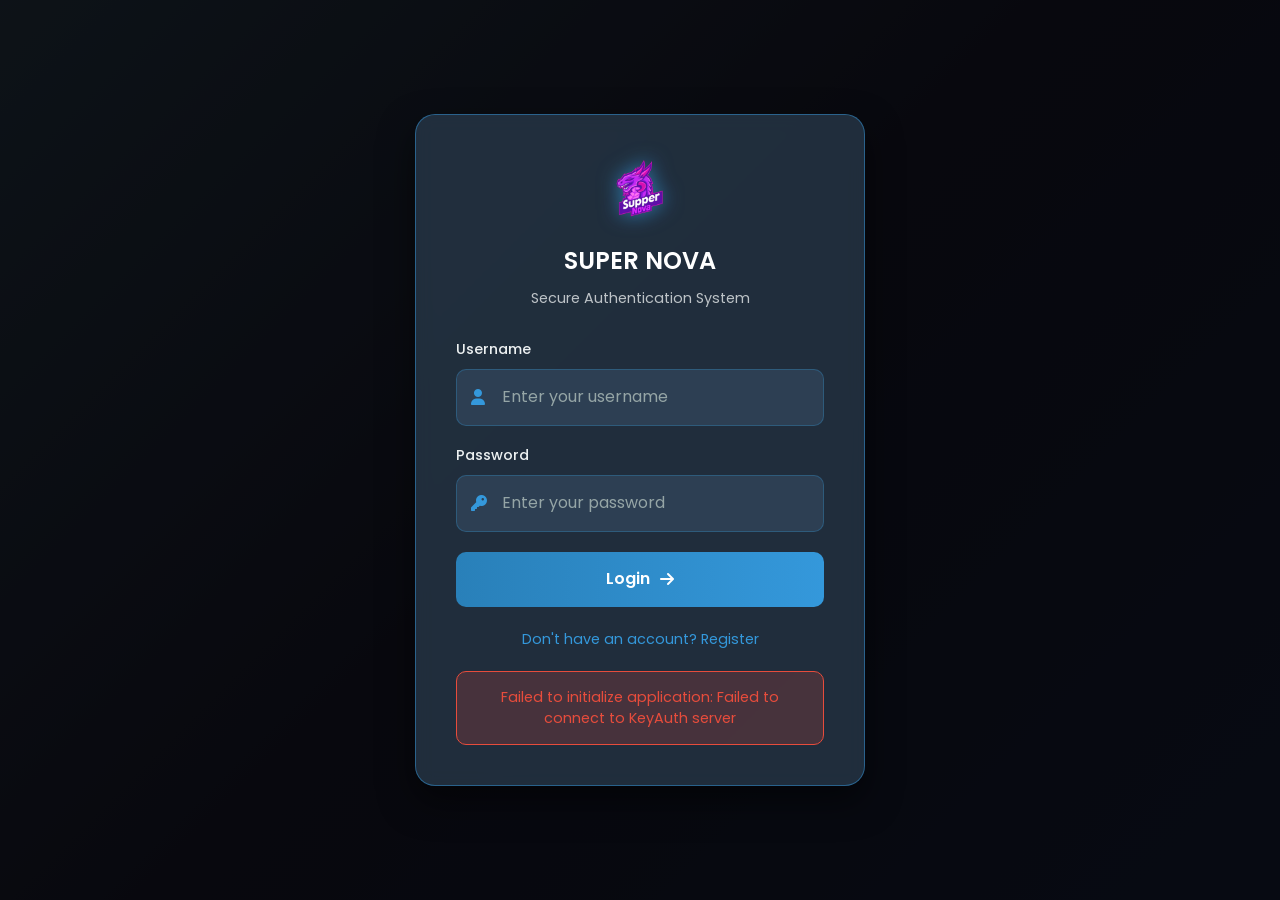
<file: index.html>
<!DOCTYPE html>
<html lang="en">
<head>
    <meta charset="UTF-8">
    <meta name="viewport" content="width=device-width, initial-scale=1.0">
    <title>SUPER NOVA | Secure Login</title>
    <link rel="stylesheet" href="style.css">
    <link href="https://fonts.googleapis.com/css2?family=Poppins:wght@300;400;500;600;700&display=swap" rel="stylesheet">
    <link rel="stylesheet" href="https://cdnjs.cloudflare.com/ajax/libs/font-awesome/6.4.0/css/all.min.css">
</head>
<body>
    <!-- Video Background -->
    <video autoplay muted loop class="video-bg">
        <source src="veil-of-darkness.1920x1080.mp4" type="video/mp4">
        <!-- Fallback to gradient if video doesn't load -->
    </video>
    
    <div class="container">
        <div class="login-container">
            <div class="logo">
                <!-- Custom Logo -->
                <img src="SuperNova_Logo_White.png" alt="Logo" class="custom-logo">
                <h2>SUPER NOVA</h2>
                <p>Secure Authentication System</p>
            </div>
            
            <form id="loginForm" class="login-form">
                <div class="input-group">
                    <label for="username">Username</label>
                    <div class="input-field">
                        <i class="fas fa-user"></i>
                        <input type="text" id="username" placeholder="Enter your username" required>
                    </div>
                </div>
                
                <div class="input-group">
                    <label for="password">Password</label>
                    <div class="input-field">
                        <i class="fas fa-key"></i>
                        <input type="password" id="password" placeholder="Enter your password" required>
                    </div>
                </div>
                
                <div class="input-group license-group" style="display: none;">
                    <label for="license">License Key</label>
                    <div class="input-field">
                        <i class="fas fa-key"></i>
                        <input type="text" id="license" placeholder="Enter your license key">
                    </div>
                </div>
                
                <button type="submit" class="btn-login">
                    <span>Login</span>
                    <i class="fas fa-arrow-right"></i>
                </button>
                
                <div class="form-footer">
                    <a href="#" id="toggleRegister">Don't have an account? Register</a>
                </div>
            </form>
            
            <form id="registerForm" class="login-form" style="display: none;">
                <div class="input-group">
                    <label for="regUsername">Username</label>
                    <div class="input-field">
                        <i class="fas fa-user"></i>
                        <input type="text" id="regUsername" placeholder="Choose a username" required>
                    </div>
                </div>
                
                <div class="input-group">
                    <label for="regPassword">Password</label>
                    <div class="input-field">
                        <i class="fas fa-key"></i>
                        <input type="password" id="regPassword" placeholder="Create a password" required>
                    </div>
                </div>
                
                <div class="input-group">
                    <label for="regLicense">License Key</label>
                    <div class="input-field">
                        <i class="fas fa-key"></i>
                        <input type="text" id="regLicense" placeholder="Enter your license key" required>
                    </div>
                </div>
                
                <button type="submit" class="btn-login">
                    <span>Register</span>
                    <i class="fas fa-user-plus"></i>
                </button>
                
                <div class="form-footer">
                    <a href="#" id="toggleLogin">Already have an account? Login</a>
                </div>
            </form>
            
            <div class="status-message" id="statusMessage"></div>
        </div>
        
        
        </div>
    </div>
    
    <script src="keyauth.js"></script>
    <script src="app.js"></script>
</body>
</html>
</file>
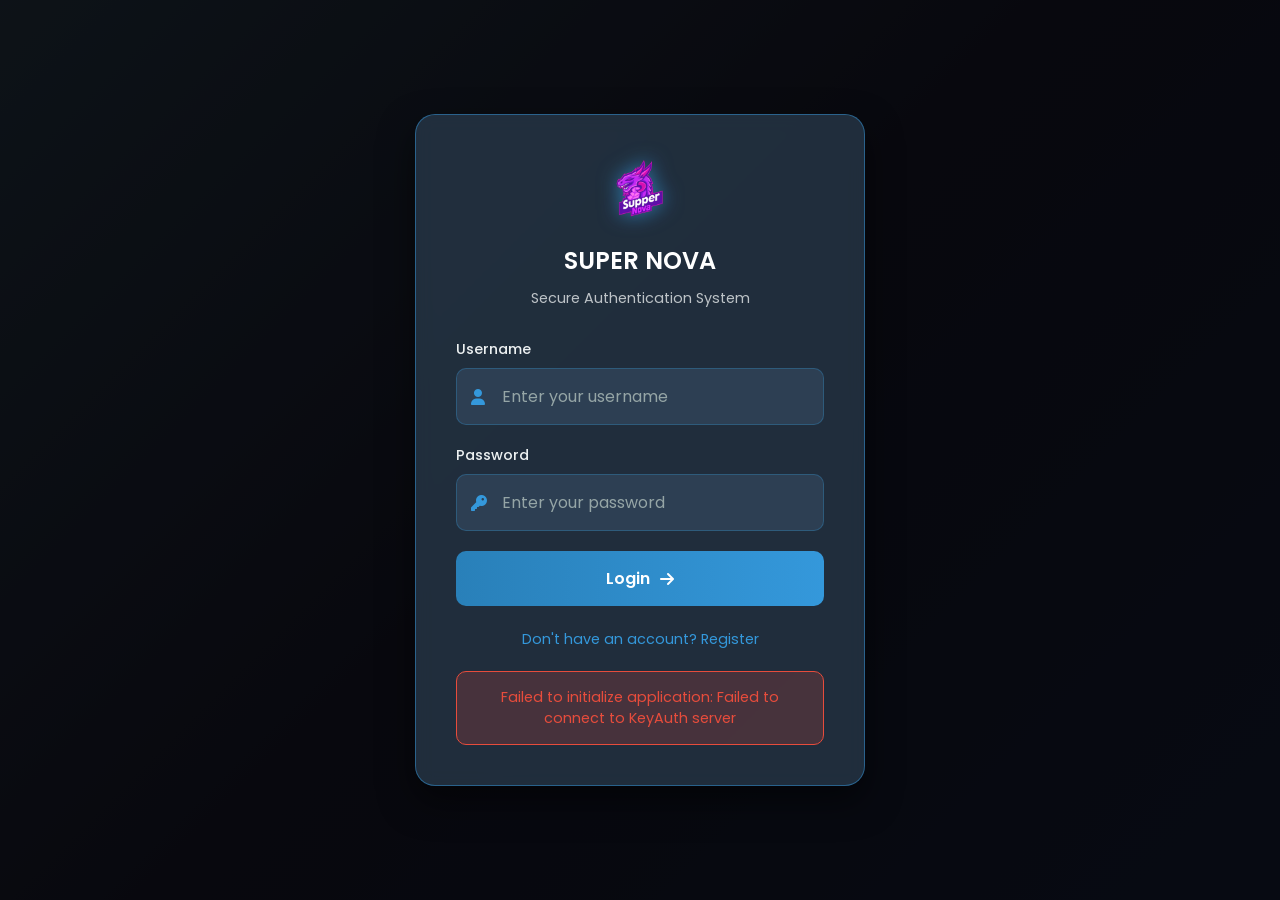
<file: admin.html>
<!DOCTYPE html>
<html lang="en">
<head>
    <meta charset="UTF-8">
    <meta name="viewport" content="width=device-width, initial-scale=1.0">
    <title>Admin Panel | SUPER NOVA</title>
    <link rel="stylesheet" href="style.css">
    <link href="https://fonts.googleapis.com/css2?family=Poppins:wght@300;400;500;600;700&display=swap" rel="stylesheet">
    <link rel="stylesheet" href="https://cdnjs.cloudflare.com/ajax/libs/font-awesome/6.4.0/css/all.min.css">
    <style>
        .admin-container {
            padding: 30px;
            width: 100%;
        }
        
        .admin-header {
            display: flex;
            justify-content: space-between;
            align-items: center;
            margin-bottom: 30px;
        }
        
        .admin-header h1 {
            color: #64ffda;
            font-size: 2rem;
        }
        
        .admin-stats {
            display: grid;
            grid-template-columns: repeat(auto-fit, minmax(250px, 1fr));
            gap: 20px;
            margin-bottom: 30px;
        }
        
        .admin-stat-card {
            background: rgba(16, 42, 75, 0.7);
            border-radius: 15px;
            padding: 20px;
            border: 1px solid rgba(100, 255, 218, 0.1);
            text-align: center;
            transition: transform 0.3s ease;
        }
        
        .admin-stat-card:hover {
            transform: translateY(-5px);
        }
        
        .admin-stat-card h3 {
            color: #8892b0;
            margin-bottom: 10px;
        }
        
        .admin-stat-card p {
            color: #64ffda;
            font-size: 2rem;
            font-weight: 600;
        }
        
        .admin-actions {
            background: rgba(16, 42, 75, 0.7);
            border-radius: 15px;
            padding: 25px;
            border: 1px solid rgba(100, 255, 218, 0.1);
            margin-bottom: 30px;
        }
        
        .admin-actions h2 {
            color: #64ffda;
            margin-bottom: 20px;
        }
        
        .action-buttons {
            display: flex;
            gap: 15px;
            flex-wrap: wrap;
        }
        
        .action-btn {
            padding: 12px 20px;
            border: none;
            border-radius: 8px;
            background: rgba(100, 255, 218, 0.1);
            color: #64ffda;
            cursor: pointer;
            transition: all 0.3s ease;
            display: flex;
            align-items: center;
            gap: 8px;
        }
        
        .action-btn:hover {
            background: rgba(100, 255, 218, 0.2);
            transform: translateY(-2px);
        }
        
        .users-table {
            background: rgba(16, 42, 75, 0.7);
            border-radius: 15px;
            padding: 25px;
            border: 1px solid rgba(100, 255, 218, 0.1);
        }
        
        .users-table h2 {
            color: #64ffda;
            margin-bottom: 20px;
            display: flex;
            justify-content: space-between;
            align-items: center;
        }
        
        .search-box {
            margin-bottom: 20px;
        }
        
        .search-box input {
            width: 100%;
            padding: 12px 15px;
            background: rgba(52, 73, 94, 0.7);
            border: 1px solid rgba(100, 255, 218, 0.3);
            border-radius: 10px;
            color: #ffffff;
            font-size: 1rem;
        }
        
        .search-box input:focus {
            outline: none;
            border-color: #64ffda;
            background: rgba(100, 255, 218, 0.1);
        }
        
        table {
            width: 100%;
            border-collapse: collapse;
        }
        
        th, td {
            padding: 15px;
            text-align: left;
            border-bottom: 1px solid rgba(100, 255, 218, 0.1);
        }
        
        th {
            color: #64ffda;
            font-weight: 600;
            cursor: pointer;
            user-select: none;
        }
        
        th:hover {
            background: rgba(100, 255, 218, 0.1);
        }
        
        td {
            color: #ccd6f6;
        }
        
        .status-active {
            color: #2ecc71;
            font-weight: 500;
        }
        
        .status-inactive {
            color: #e74c3c;
            font-weight: 500;
        }
        
        .status-expired {
            color: #f39c12;
            font-weight: 500;
        }
        
        .action-cell {
            display: flex;
            gap: 10px;
        }
        
        .btn-small {
            padding: 5px 10px;
            border: none;
            border-radius: 5px;
            cursor: pointer;
            font-size: 0.8rem;
            transition: all 0.3s ease;
        }
        
        .btn-activate {
            background: rgba(46, 204, 113, 0.2);
            color: #2ecc71;
        }
        
        .btn-activate:hover {
            background: rgba(46, 204, 113, 0.3);
        }
        
        .btn-deactivate {
            background: rgba(231, 76, 60, 0.2);
            color: #e74c3c;
        }
        
        .btn-deactivate:hover {
            background: rgba(231, 76, 60, 0.3);
        }
        
        .btn-delete {
            background: rgba(149, 165, 166, 0.2);
            color: #95a5a6;
        }
        
        .btn-delete:hover {
            background: rgba(149, 165, 166, 0.3);
        }
        
        .btn-reset {
            background: rgba(52, 152, 219, 0.2);
            color: #3498db;
        }
        
        .btn-reset:hover {
            background: rgba(52, 152, 219, 0.3);
        }
        
        .back-link {
            display: inline-block;
            margin-top: 20px;
            color: #64ffda;
            text-decoration: none;
            transition: all 0.3s ease;
        }
        
        .back-link:hover {
            text-decoration: underline;
        }
        
        .notification {
            position: fixed;
            top: 20px;
            right: 20px;
            padding: 15px 20px;
            border-radius: 8px;
            color: white;
            font-weight: 500;
            box-shadow: 0 5px 15px rgba(0, 0, 0, 0.3);
            z-index: 1000;
            transform: translateX(100%);
            transition: transform 0.3s ease;
        }
        
        .notification.show {
            transform: translateX(0);
        }
        
        .notification.success {
            background: rgba(46, 204, 113, 0.9);
        }
        
        .notification.error {
            background: rgba(231, 76, 60, 0.9);
        }
        
        .notification.warning {
            background: rgba(243, 156, 18, 0.9);
        }
        
        .loading {
            display: inline-block;
            width: 20px;
            height: 20px;
            border: 3px solid rgba(255,255,255,.3);
            border-radius: 50%;
            border-top-color: #64ffda;
            animation: spin 1s ease-in-out infinite;
        }
        
        @keyframes spin {
            to { transform: rotate(360deg); }
        }
        
        .keyauth-info {
            background: rgba(16, 42, 75, 0.7);
            border-radius: 15px;
            padding: 20px;
            border: 1px solid rgba(100, 255, 218, 0.1);
            margin-bottom: 20px;
        }
        
        .keyauth-info h3 {
            color: #64ffda;
            margin-bottom: 10px;
        }
        
        .keyauth-info p {
            color: #8892b0;
            margin: 5px 0;
        }
        
        .error-message {
            text-align: center;
            padding: 20px;
            color: #e74c3c;
            background: rgba(231, 76, 60, 0.1);
            border-radius: 10px;
            margin: 20px 0;
        }
        
        .api-info {
            background: rgba(16, 42, 75, 0.7);
            border-radius: 15px;
            padding: 20px;
            border: 1px solid rgba(100, 255, 218, 0.1);
            margin: 20px 0;
        }
        
        .api-info h3 {
            color: #64ffda;
            margin-bottom: 10px;
        }
        
        .api-info p {
            color: #8892b0;
            margin: 10px 0;
        }
        
        .api-info code {
            background: rgba(0, 0, 0, 0.3);
            padding: 2px 5px;
            border-radius: 3px;
            font-family: monospace;
        }
        
        .api-endpoints {
            background: rgba(0, 0, 0, 0.2);
            border-radius: 8px;
            padding: 15px;
            margin-top: 10px;
        }
        
        .api-endpoint {
            margin: 8px 0;
            padding: 8px;
            border-left: 3px solid #64ffda;
            padding-left: 12px;
        }
        
        /* Admin access verification modal */
        .admin-access-modal {
            position: fixed;
            top: 0;
            left: 0;
            width: 100%;
            height: 100%;
            background: rgba(0, 0, 0, 0.8);
            display: flex;
            justify-content: center;
            align-items: center;
            z-index: 10000;
        }
        
        .admin-access-form {
            background: rgba(10, 25, 47, 0.95);
            border: 1px solid rgba(100, 255, 218, 0.3);
            border-radius: 15px;
            padding: 30px;
            width: 100%;
            max-width: 400px;
            text-align: center;
        }
        
        .admin-access-form h2 {
            color: #64ffda;
            margin-bottom: 20px;
        }
        
        .admin-access-form input {
            width: 100%;
            padding: 12px;
            margin: 15px 0;
            background: rgba(52, 73, 94, 0.7);
            border: 1px solid rgba(100, 255, 218, 0.3);
            border-radius: 10px;
            color: #ffffff;
            font-size: 1rem;
        }
        
        .admin-access-form input:focus {
            outline: none;
            border-color: #64ffda;
            background: rgba(100, 255, 218, 0.1);
        }
        
        .admin-access-form button {
            width: 100%;
            padding: 12px;
            background: linear-gradient(90deg, #2980b9, #3498db);
            border: none;
            border-radius: 10px;
            color: #ffffff;
            font-size: 1rem;
            font-weight: 600;
            cursor: pointer;
            transition: all 0.3s ease;
            margin-top: 10px;
        }
        
        .admin-access-form button:hover {
            transform: translateY(-3px);
            box-shadow: 0 10px 20px rgba(52, 152, 219, 0.5);
        }
    </style>
</head>
<body>
    <!-- Admin Access Verification Modal -->
    <div id="adminAccessModal" class="admin-access-modal">
        <div class="admin-access-form">
            <h2>Admin Panel Access</h2>
            <p>Please enter the admin password to continue</p>
            <input type="password" id="adminAccessPassword" placeholder="Admin Password">
            <button id="verifyAdminAccess">Verify Access</button>
        </div>
    </div>
    
    <div class="dashboard-container">
        <div class="sidebar">
            <div class="logo">
                <!-- Custom Logo -->
                <img src="SuperNova_Logo_White.png" alt="Logo" class="custom-logo-sidebar">
                <h2>SUPER NOVA</h2>
            </div>
            <ul class="nav-links">
                <li>
                    <a href="dashboard.html">
                        <i class="fas fa-home"></i>
                        <span>Dashboard</span>
                    </a>
                </li>
                <li>
                    <a href="#">
                        <i class="fas fa-user"></i>
                        <span>Profile</span>
                    </a>
                </li>
                <li>
                    <a href="#" class="active">
                        <i class="fas fa-user-shield"></i>
                        <span>Admin Panel</span>
                    </a>
                </li>
                <li>
                    <a href="debug.html">
                        <i class="fas fa-bug"></i>
                        <span>Debug Info</span>
                    </a>
                </li>
                <li>
                    <a href="#">
                        <i class="fas fa-question-circle"></i>
                        <span>Help</span>
                    </a>
                </li>
            </ul>
            <div class="logout-btn">
                <a href="index.html">
                    <i class="fas fa-sign-out-alt"></i>
                    <span>Logout</span>
                </a>
            </div>
        </div>
        
        <div class="main-content">
            <header>
                <h1>Admin Panel</h1>
                <div class="user-info">
                    <i class="fas fa-bell"></i>
                    <div class="user-profile">
                        <i class="fas fa-user-circle"></i>
                        <span id="usernameDisplay">User</span>
                    </div>
                </div>
            </header>
            
            <div class="admin-container" id="adminContainer">
                <div class="keyauth-info">
                    <h3>KeyAuth Connection</h3>
                    <p><strong>Application:</strong> <span id="appName">Loading...</span></p>
                    <p><strong>Owner ID:</strong> <span id="ownerId">Loading...</span></p>
                    <p><strong>Status:</strong> <span id="connectionStatus">Connecting...</span></p>
                </div>
                
                <div class="api-info">
                    <h3>API Integration Information</h3>
                    <p>This admin panel demonstrates how user management would work with KeyAuth in a production environment.</p>
                    <p>In a real implementation, you would need a backend API that connects to KeyAuth's admin endpoints:</p>
                    <p><code>POST /api/users/list</code> - Fetch all users</p>
                    <p><code>POST /api/users/activate</code> - Activate a user</p>
                    <p><code>POST /api/users/deactivate</code> - Deactivate a user</p>
                    <p><code>POST /api/users/delete</code> - Delete a user</p>
                    <p><code>POST /api/users/reset-hwid</code> - Reset user's HWID</p>
                </div>
                
                <div class="admin-header">
                    <h1>User Management</h1>
                </div>
                
                <div class="admin-stats">
                    <div class="admin-stat-card">
                        <h3>Total Users</h3>
                        <p id="totalUsers">0</p>
                    </div>
                    <div class="admin-stat-card">
                        <h3>Active Users</h3>
                        <p id="activeUsers">0</p>
                    </div>
                    <div class="admin-stat-card">
                        <h3>Inactive Users</h3>
                        <p id="inactiveUsers">0</p>
                    </div>
                    <div class="admin-stat-card">
                        <h3>Expired Licenses</h3>
                        <p id="expiredUsers">0</p>
                    </div>
                </div>
                
                <div class="admin-actions">
                    <h2>Quick Actions</h2>
                    <div class="action-buttons">
                        <button class="action-btn" id="refreshUsersBtn">
                            <i class="fas fa-sync-alt"></i> Refresh Users
                        </button>
                        <button class="action-btn" id="addUserBtn">
                            <i class="fas fa-user-plus"></i> Add New User
                        </button>
                        <button class="action-btn" id="generateLicensesBtn">
                            <i class="fas fa-key"></i> Generate Licenses
                        </button>
                        <button class="action-btn" id="exportUsersBtn">
                            <i class="fas fa-file-export"></i> Export Users
                        </button>
                    </div>
                </div>
                
                <div class="users-table">
                    <h2>
                        User List
                        <div style="font-size: 1rem; font-weight: normal;">
                            <input type="text" id="searchUsers" placeholder="Search users..." class="admin-password-input" style="width: 250px;">
                        </div>
                    </h2>
                    <div class="search-box">
                    </div>
                    <table id="usersTable">
                        <thead>
                            <tr>
                                <th data-sort="username">Username <i class="fas fa-sort"></i></th>
                                <th data-sort="license">License <i class="fas fa-sort"></i></th>
                                <th data-sort="status">Status <i class="fas fa-sort"></i></th>
                                <th data-sort="expiry">Expiry Date <i class="fas fa-sort"></i></th>
                                <th>Actions</th>
                            </tr>
                        </thead>
                        <tbody id="usersTableBody">
                            <tr>
                                <td colspan="5" style="text-align: center;">
                                    <div class="loading"></div> Loading users from KeyAuth...
                                </td>
                            </tr>
                        </tbody>
                    </table>
                </div>
                
                <a href="dashboard.html" class="back-link">
                    <i class="fas fa-arrow-left"></i> Back to Dashboard
                </a>
            </div>
        </div>
    </div>
    
    <div id="notification" class="notification"></div>
    
    <script src="keyauth.js"></script>
    <script>
        // Initialize KeyAuth
        const KeyAuthApp = new KeyAuth({
            name: "Newaccbroken6's Application",
            ownerid: "WiHSkheI6x",
            version: "1.0"
        });
        
        // API Endpoints for KeyAuth Integration
        const API_ENDPOINTS = {
            LIST_USERS: 'POST /api/users/list',
            ACTIVATE_USER: 'POST /api/users/activate',
            DEACTIVATE_USER: 'POST /api/users/deactivate',
            DELETE_USER: 'POST /api/users/delete',
            RESET_HWID: 'POST /api/users/reset-hwid'
        };
        
        let keyauthInitialized = false;
        
        document.addEventListener('DOMContentLoaded', function() {
            // Display KeyAuth info
            document.getElementById('appName').textContent = KeyAuthApp.name;
            document.getElementById('ownerId').textContent = KeyAuthApp.ownerid;
            
            // Check if user is logged in
            const userData = localStorage.getItem('keyauth_user');
            if (!userData) {
                window.location.href = 'index.html';
                return;
            }
            
            const user = JSON.parse(userData);
            document.getElementById('usernameDisplay').textContent = user.username || 'User';
            
            // Show admin access modal
            document.getElementById('adminAccessModal').style.display = 'flex';
            
            // Admin access verification
            document.getElementById('verifyAdminAccess').addEventListener('click', function() {
                const password = document.getElementById('adminAccessPassword').value;
                if (password === 'admin123') {
                    // Grant access
                    document.getElementById('adminAccessModal').style.display = 'none';
                    initializeAdminPanel();
                } else {
                    alert('Invalid admin password!');
                }
            });
            
            // Allow Enter key to submit password
            document.getElementById('adminAccessPassword').addEventListener('keypress', function(e) {
                if (e.key === 'Enter') {
                    document.getElementById('verifyAdminAccess').click();
                }
            });
        });
        
        async function initializeAdminPanel() {
            // Initialize KeyAuth connection
            try {
                const initResult = await KeyAuthApp.initialize();
                if (initResult.success) {
                    document.getElementById('connectionStatus').innerHTML = '<span style="color: #2ecc71;">Connected</span>';
                    keyauthInitialized = true;
                    // Load users from KeyAuth
                    loadUsersFromKeyAuth();
                } else {
                    document.getElementById('connectionStatus').innerHTML = '<span style="color: #e74c3c;">Connection Failed: ' + initResult.message + '</span>';
                    showErrorMessage('Failed to connect to KeyAuth: ' + initResult.message);
                }
            } catch (error) {
                document.getElementById('connectionStatus').innerHTML = '<span style="color: #e74c3c;">Connection Error</span>';
                showErrorMessage('Error connecting to KeyAuth: ' + error.message);
            }
            
            // Event listeners
            document.getElementById('refreshUsersBtn').addEventListener('click', loadUsersFromKeyAuth);
            document.getElementById('addUserBtn').addEventListener('click', showAddUserForm);
            document.getElementById('generateLicensesBtn').addEventListener('click', showGenerateLicensesForm);
            document.getElementById('exportUsersBtn').addEventListener('click', exportUsers);
            
            // Search functionality
            document.getElementById('searchUsers').addEventListener('input', function() {
                const searchTerm = this.value.toLowerCase();
                const rows = document.querySelectorAll('#usersTableBody tr');
                
                rows.forEach(row => {
                    const text = row.textContent.toLowerCase();
                    row.style.display = text.includes(searchTerm) ? '' : 'none';
                });
            });
            
            // Sort functionality
            document.querySelectorAll('th[data-sort]').forEach(th => {
                th.addEventListener('click', function() {
                    const sortBy = this.getAttribute('data-sort');
                    const tbody = document.getElementById('usersTableBody');
                    const rows = Array.from(tbody.querySelectorAll('tr'));
                    
                    rows.sort((a, b) => {
                        const aText = a.cells[Array.from(th.parentNode.children).indexOf(th)].textContent.trim();
                        const bText = b.cells[Array.from(th.parentNode.children).indexOf(th)].textContent.trim();
                        return aText.localeCompare(bText);
                    });
                    
                    // Clear and re-append sorted rows
                    while (tbody.firstChild) {
                        tbody.removeChild(tbody.firstChild);
                    }
                    rows.forEach(row => tbody.appendChild(row));
                    
                    showNotification('Table sorted by ' + sortBy, 'success');
                });
            });
        }
        
        async function loadUsersFromKeyAuth() {
            if (!keyauthInitialized) {
                showErrorMessage('KeyAuth not initialized');
                return;
            }
            
            const tbody = document.getElementById('usersTableBody');
            tbody.innerHTML = '<tr><td colspan="5" style="text-align: center;"><div class="loading"></div> Loading users from KeyAuth...</td></tr>';
            
            try {
                // In a real implementation, this would fetch users from your backend API
                // which connects to KeyAuth's admin endpoints
                
                // Simulate API delay
                await new Promise(resolve => setTimeout(resolve, 1500));
                
                // Sample data representing what would come from KeyAuth
                const users = [
                    {
                        username: "john_doe",
                        license: "XXXX-XXXX-XXXX-1234",
                        status: "active",
                        expiry: "2025-12-31"
                    },
                    {
                        username: "jane_smith",
                        license: "XXXX-XXXX-XXXX-5678",
                        status: "active",
                        expiry: "2025-11-15"
                    },
                    {
                        username: "mike_wilson",
                        license: "XXXX-XXXX-XXXX-9012",
                        status: "inactive",
                        expiry: "2025-10-01"
                    },
                    {
                        username: "sarah_jones",
                        license: "XXXX-XXXX-XXXX-3456",
                        status: "active",
                        expiry: "2026-01-20"
                    },
                    {
                        username: "robert_brown",
                        license: "XXXX-XXXX-XXXX-7890",
                        status: "expired",
                        expiry: "2025-09-30"
                    }
                ];
                
                renderUsersTable(users);
                updateStats(users);
                
                showNotification('Users loaded successfully from KeyAuth', 'success');
            } catch (error) {
                tbody.innerHTML = '<tr><td colspan="5" style="text-align: center;">Error loading users: ' + error.message + '</td></tr>';
                showErrorMessage('Error loading users from KeyAuth: ' + error.message);
            }
        }
        
        function renderUsersTable(users) {
            const tbody = document.getElementById('usersTableBody');
            tbody.innerHTML = '';
            
            if (users.length === 0) {
                tbody.innerHTML = '<tr><td colspan="5" style="text-align: center;">No users found</td></tr>';
                return;
            }
            
            users.forEach(user => {
                const row = document.createElement('tr');
                let statusClass = '';
                let statusText = '';
                
                switch(user.status) {
                    case 'active':
                        statusClass = 'status-active';
                        statusText = 'Active';
                        break;
                    case 'inactive':
                        statusClass = 'status-inactive';
                        statusText = 'Inactive';
                        break;
                    case 'expired':
                        statusClass = 'status-expired';
                        statusText = 'Expired';
                        break;
                    default:
                        statusText = user.status;
                }
                
                row.innerHTML = `
                    <td>${user.username}</td>
                    <td>${user.license}</td>
                    <td class="${statusClass}">${statusText}</td>
                    <td>${user.expiry}</td>
                    <td class="action-cell">
                        <button class="btn-small btn-activate" data-action="activate" data-username="${user.username}">Activate</button>
                        <button class="btn-small btn-deactivate" data-action="deactivate" data-username="${user.username}">Deactivate</button>
                        <button class="btn-small btn-reset" data-action="reset" data-username="${user.username}">Reset HWID</button>
                        <button class="btn-small btn-delete" data-action="delete" data-username="${user.username}">Delete</button>
                    </td>
                `;
                tbody.appendChild(row);
            });
            
            // Add event listeners to action buttons
            document.querySelectorAll('[data-action="activate"]').forEach(button => {
                button.addEventListener('click', function() {
                    const username = this.getAttribute('data-username');
                    activateUser(username);
                });
            });
            
            document.querySelectorAll('[data-action="deactivate"]').forEach(button => {
                button.addEventListener('click', function() {
                    const username = this.getAttribute('data-username');
                    deactivateUser(username);
                });
            });
            
            document.querySelectorAll('[data-action="reset"]').forEach(button => {
                button.addEventListener('click', function() {
                    const username = this.getAttribute('data-username');
                    resetUserHWID(username);
                });
            });
            
            document.querySelectorAll('[data-action="delete"]').forEach(button => {
                button.addEventListener('click', function() {
                    const username = this.getAttribute('data-username');
                    if (confirm(`Are you sure you want to delete user ${username}? This action cannot be undone.`)) {
                        deleteUser(username);
                    }
                });
            });
        }
        
        function updateStats(users) {
            document.getElementById('totalUsers').textContent = users.length;
            
            const activeUsers = users.filter(user => user.status === 'active').length;
            document.getElementById('activeUsers').textContent = activeUsers;
            
            const inactiveUsers = users.filter(user => user.status === 'inactive').length;
            document.getElementById('inactiveUsers').textContent = inactiveUsers;
            
            const expiredUsers = users.filter(user => user.status === 'expired').length;
            document.getElementById('expiredUsers').textContent = expiredUsers;
        }
        
        async function activateUser(username) {
            if (!keyauthInitialized) {
                showNotification('KeyAuth not initialized', 'error');
                return;
            }
            
            try {
                // In a real implementation, this would call your backend API
                // which connects to KeyAuth's activate user endpoint
                
                // Simulate API call
                await new Promise(resolve => setTimeout(resolve, 500));
                showNotification(`User ${username} activated successfully!`, 'success');
                // Refresh the user list
                loadUsersFromKeyAuth();
            } catch (error) {
                showNotification(`Error activating user ${username}: ` + error.message, 'error');
            }
        }
        
        async function deactivateUser(username) {
            if (!keyauthInitialized) {
                showNotification('KeyAuth not initialized', 'error');
                return;
            }
            
            try {
                // In a real implementation, this would call your backend API
                // which connects to KeyAuth's deactivate user endpoint
                
                // Simulate API call
                await new Promise(resolve => setTimeout(resolve, 500));
                showNotification(`User ${username} deactivated successfully!`, 'success');
                // Refresh the user list
                loadUsersFromKeyAuth();
            } catch (error) {
                showNotification(`Error deactivating user ${username}: ` + error.message, 'error');
            }
        }
        
        async function resetUserHWID(username) {
            if (!keyauthInitialized) {
                showNotification('KeyAuth not initialized', 'error');
                return;
            }
            
            try {
                // In a real implementation, this would call your backend API
                // which connects to KeyAuth's reset HWID endpoint
                
                // Simulate API call
                await new Promise(resolve => setTimeout(resolve, 500));
                showNotification(`HWID reset for user ${username}!`, 'success');
            } catch (error) {
                showNotification(`Error resetting HWID for user ${username}: ` + error.message, 'error');
            }
        }
        
        async function deleteUser(username) {
            if (!keyauthInitialized) {
                showNotification('KeyAuth not initialized', 'error');
                return;
            }
            
            try {
                // In a real implementation, this would call your backend API
                // which connects to KeyAuth's delete user endpoint
                
                // Simulate API call
                await new Promise(resolve => setTimeout(resolve, 500));
                showNotification(`User ${username} deleted successfully!`, 'success');
                // Refresh the user list
                loadUsersFromKeyAuth();
            } catch (error) {
                showNotification(`Error deleting user ${username}: ` + error.message, 'error');
            }
        }
        
        function showAddUserForm() {
            showNotification('Add user functionality would connect to KeyAuth in a real implementation', 'success');
        }
        
        function showGenerateLicensesForm() {
            showNotification('License generation functionality would connect to KeyAuth in a real implementation', 'success');
        }
        
        function exportUsers() {
            showNotification('Users exported successfully!', 'success');
        }
        
        function showNotification(message, type) {
            const notification = document.getElementById('notification');
            notification.textContent = message;
            notification.className = 'notification ' + type + ' show';
            
            setTimeout(() => {
                notification.classList.remove('show');
            }, 3000);
        }
        
        function showErrorMessage(message) {
            const errorDiv = document.createElement('div');
            errorDiv.className = 'error-message';
            errorDiv.textContent = message;
            document.querySelector('.admin-container').insertBefore(errorDiv, document.querySelector('.admin-stats'));
            
            // Remove error message after 5 seconds
            setTimeout(() => {
                if (errorDiv.parentNode) {
                    errorDiv.parentNode.removeChild(errorDiv);
                }
            }, 5000);
        }
    </script>
</body>
</html>
</file>
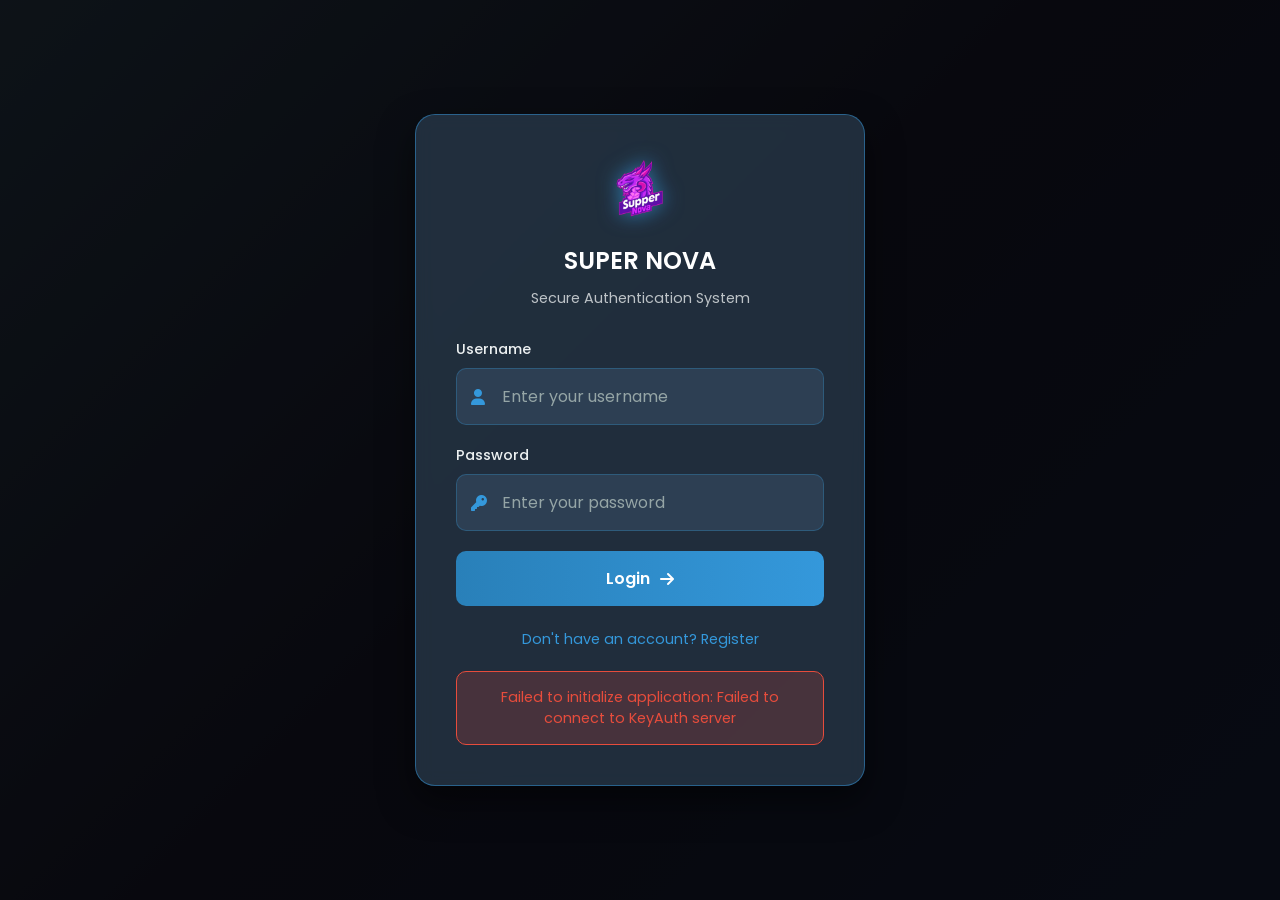
<file: dashboard.html>
<!DOCTYPE html>
<html lang="en">
<head>
    <meta charset="UTF-8">
    <meta name="viewport" content="width=device-width, initial-scale=1.0">
    <title>Dashboard | SUPER NOVA</title>
    <link rel="stylesheet" href="style.css">
    <link href="https://fonts.googleapis.com/css2?family=Poppins:wght@300;400;500;600;700&display=swap" rel="stylesheet">
    <link rel="stylesheet" href="https://cdnjs.cloudflare.com/ajax/libs/font-awesome/6.4.0/css/all.min.css">
</head>
<body>
    <div class="dashboard-container">
        <div class="sidebar">
            <div class="logo">
                <!-- Custom Logo -->
                <img src="SuperNova_Logo_White.png" alt="Logo" class="custom-logo-sidebar">
                <h2>SUPER NOVA</h2>
            </div>
            <ul class="nav-links">
                <li>
                    <a href="#" class="active">
                        <i class="fas fa-home"></i>
                        <span>Dashboard</span>
                    </a>
                </li>
                <li>
                    <a href="#">
                        <i class="fas fa-user"></i>
                        <span>Profile</span>
                    </a>
                </li>
                <li>
                    <a href="admin.html">
                        <i class="fas fa-user-shield"></i>
                        <span>Admin Panel</span>
                    </a>
                </li>
                <li>
                    <a href="debug.html">
                        <i class="fas fa-bug"></i>
                        <span>Debug Info</span>
                    </a>
                </li>
                <li>
                    <a href="#">
                        <i class="fas fa-question-circle"></i>
                        <span>Help</span>
                    </a>
                </li>
            </ul>
            <div class="logout-btn">
                <a href="index.html">
                    <i class="fas fa-sign-out-alt"></i>
                    <span>Logout</span>
                </a>
            </div>
        </div>
        
        <div class="main-content">
            <header>
                <h1>Dashboard</h1>
                <div class="user-info">
                    <div class="admin-login-section">
                        <button id="adminLoginBtn" class="admin-login-btn">
                            <i class="fas fa-user-shield"></i> Admin Access
                        </button>
                        <div id="adminLoginForm" class="admin-login-form" style="display: none;">
                            <input type="password" id="adminPassword" placeholder="Admin Password" class="admin-password-input">
                            <button id="confirmAdminAccess" class="confirm-admin-btn">Confirm</button>
                            <button id="cancelAdminAccess" class="cancel-admin-btn">Cancel</button>
                        </div>
                    </div>
                    <i class="fas fa-bell"></i>
                    <div class="user-profile">
                        <i class="fas fa-user-circle"></i>
                        <span id="usernameDisplay">User</span>
                    </div>
                </div>
            </header>
            
            <div class="dashboard-content">
                <div class="welcome-card">
                    <h2>Welcome back, <span id="welcomeUsername">User</span>!</h2>
                    <p>You have successfully logged in to SUPER NOVA</p>
                </div>
                
                <div class="stats-container">
                    <div class="stat-card">
                        <div class="stat-icon">
                            <i class="fas fa-clock"></i>
                        </div>
                        <div class="stat-info">
                            <h3>Last Access</h3>
                            <p id="lastAccess">Loading...</p>
                        </div>
                    </div>
                    
                    <div class="stat-card">
                        <div class="stat-icon">
                            <i class="fas fa-calendar-alt"></i>
                        </div>
                        <div class="stat-info">
                            <h3>Registration Date</h3>
                            <p id="registrationDate">Loading...</p>
                        </div>
                    </div>
                    
                    <div class="stat-card">
                        <div class="stat-icon">
                            <i class="fas fa-key"></i>
                        </div>
                        <div class="stat-info">
                            <h3>License Status</h3>
                            <p id="licenseStatus">Loading...</p>
                        </div>
                    </div>
                    
                    <div class="stat-card">
                        <div class="stat-icon">
                            <i class="fas fa-user-check"></i>
                        </div>
                        <div class="stat-info">
                            <h3>Account Type</h3>
                            <p id="accountType">Loading...</p>
                        </div>
                    </div>
                </div>
                
                <div class="activity-section">
                    <h3>Recent Activity</h3>
                    <div class="activity-list" id="activityList">
                        <!-- Activities will be loaded here -->
                    </div>
                </div>
            </div>
        </div>
    </div>
    
    <script src="dashboard.js"></script>
</body>
</html>
</file>
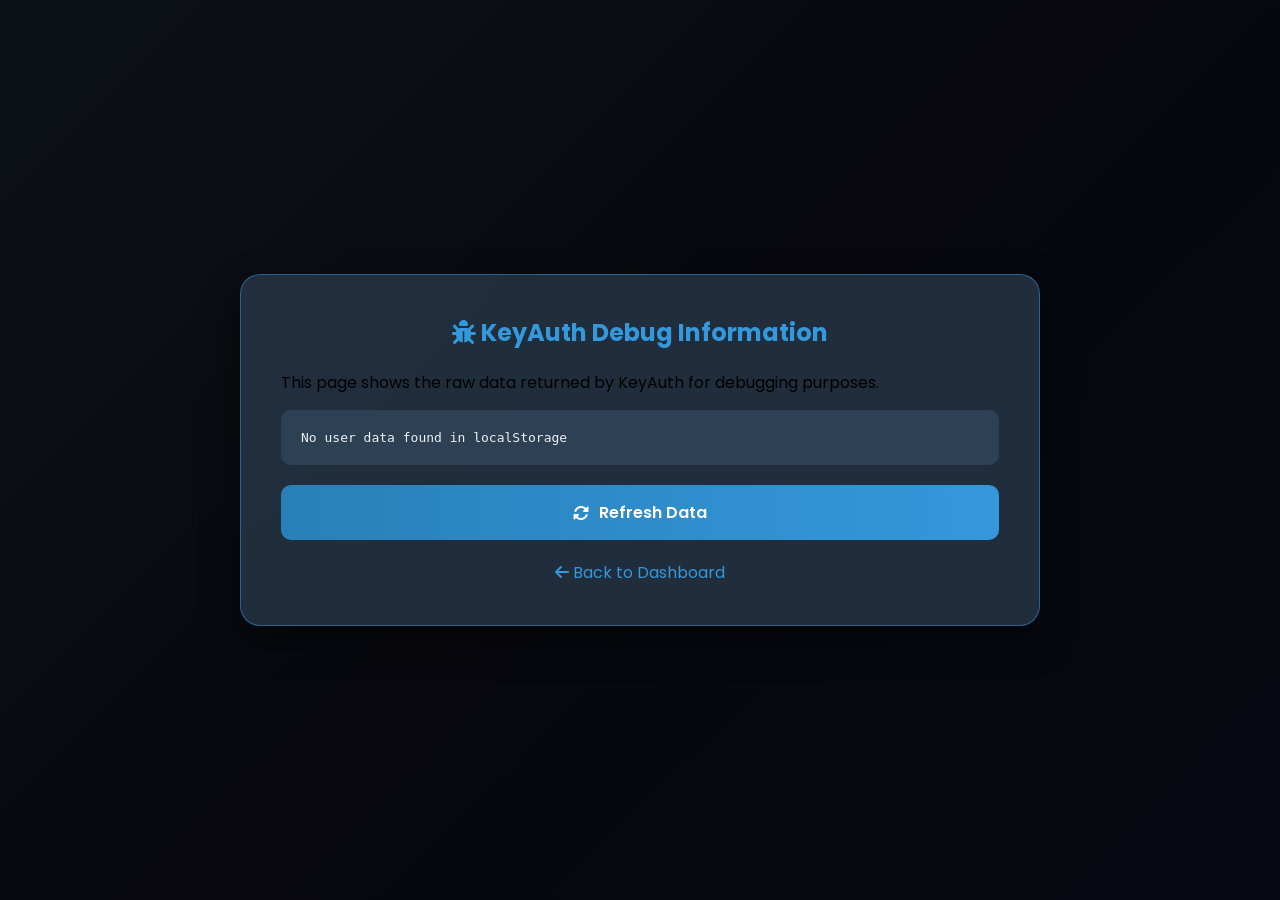
<file: debug.html>
<!DOCTYPE html>
<html lang="en">
<head>
    <meta charset="UTF-8">
    <meta name="viewport" content="width=device-width, initial-scale=1.0">
    <title>KeyAuth Debug Info</title>
    <link rel="stylesheet" href="style.css">
    <link href="https://fonts.googleapis.com/css2?family=Poppins:wght@300;400;500;600;700&display=swap" rel="stylesheet">
    <link rel="stylesheet" href="https://cdnjs.cloudflare.com/ajax/libs/font-awesome/6.4.0/css/all.min.css">
    <style>
        .debug-container {
            background: rgba(44, 62, 80, 0.7);
            backdrop-filter: blur(10px);
            border-radius: 20px;
            border: 1px solid rgba(52, 152, 219, 0.5);
            box-shadow: 0 15px 35px rgba(0, 0, 0, 0.5);
            padding: 40px;
            width: 100%;
            max-width: 800px;
            text-align: left;
            margin: 20px auto;
        }
        
        .debug-container h2 {
            color: #3498db;
            margin-bottom: 20px;
            text-align: center;
        }
        
        .debug-info {
            background: rgba(52, 73, 94, 0.7);
            border-radius: 10px;
            padding: 20px;
            margin: 15px 0;
            color: #ecf0f1;
            font-family: monospace;
            white-space: pre-wrap;
            overflow-x: auto;
        }
        
        .btn-debug {
            width: 100%;
            padding: 15px;
            background: linear-gradient(90deg, #2980b9, #3498db);
            border: none;
            border-radius: 10px;
            color: #ffffff;
            font-size: 1rem;
            font-weight: 600;
            cursor: pointer;
            transition: all 0.3s ease;
            display: flex;
            justify-content: center;
            align-items: center;
            gap: 10px;
            margin-top: 20px;
        }
        
        .btn-debug:hover {
            transform: translateY(-3px);
            box-shadow: 0 10px 20px rgba(52, 152, 219, 0.5);
        }
        
        .btn-debug:active {
            transform: translateY(0);
        }
        
        .back-link {
            display: block;
            text-align: center;
            margin-top: 20px;
            color: #3498db;
            text-decoration: none;
        }
        
        .back-link:hover {
            text-decoration: underline;
        }
    </style>
</head>
<body>
    <div class="container">
        <div class="debug-container">
            <h2><i class="fas fa-bug"></i> KeyAuth Debug Information</h2>
            <p>This page shows the raw data returned by KeyAuth for debugging purposes.</p>
            
            <div class="debug-info" id="userData">
                Loading user data...
            </div>
            
            <button class="btn-debug" id="refreshData">
                <i class="fas fa-sync-alt"></i> Refresh Data
            </button>
            
            <a href="dashboard.html" class="back-link">
                <i class="fas fa-arrow-left"></i> Back to Dashboard
            </a>
        </div>
    </div>
    
    <script>
        document.addEventListener('DOMContentLoaded', function() {
            const userDataElement = document.getElementById('userData');
            const refreshButton = document.getElementById('refreshData');
            
            function displayUserData() {
                try {
                    const userData = localStorage.getItem('keyauth_user');
                    if (userData) {
                        const parsedData = JSON.parse(userData);
                        userDataElement.textContent = JSON.stringify(parsedData, null, 2);
                    } else {
                        userDataElement.textContent = 'No user data found in localStorage';
                    }
                } catch (error) {
                    userDataElement.textContent = 'Error parsing user data: ' + error.message;
                }
            }
            
            refreshButton.addEventListener('click', displayUserData);
            
            displayUserData();
        });
    </script>
</body>
</html>
</file>
<file: style.css>
* {
    margin: 0;
    padding: 0;
    box-sizing: border-box;
    font-family: 'Poppins', sans-serif;
}

/* Video background container */
.video-bg {
    position: fixed;
    right: 0;
    bottom: 0;
    min-width: 100%;
    min-height: 100%;
    width: auto;
    height: auto;
    z-index: -1;
    object-fit: cover;
}

body {
    background: linear-gradient(135deg, #2c3e50 0%, #1a1a2e 50%, #16213e 100%);
    min-height: 100vh;
    display: flex;
    justify-content: center;
    align-items: center;
    padding: 20px;
    position: relative;
    overflow: hidden;
}

/* Add dark overlay for better text readability */
body::before {
    content: '';
    position: fixed;
    top: 0;
    left: 0;
    width: 100%;
    height: 100%;
    background: rgba(0, 0, 0, 0.7);
    z-index: -1;
}

/* Custom Logo Styles */
.custom-logo {
    width: 100px;
    height: auto;
    margin-bottom: 15px;
    filter: drop-shadow(0 0 10px rgba(52, 152, 219, 0.7));
}

.custom-logo-sidebar {
    width: 80px;
    height: auto;
    margin: 0 auto 15px;
    display: block;
    filter: drop-shadow(0 0 5px rgba(52, 152, 219, 0.7));
}

.container {
    display: flex;
    flex-direction: column;
    align-items: center;
    width: 100%;
    max-width: 1200px;
    gap: 30px;
    position: relative;
    z-index: 1;
}

.login-container {
    background: rgba(44, 62, 80, 0.7);
    backdrop-filter: blur(10px);
    border-radius: 20px;
    border: 1px solid rgba(52, 152, 219, 0.5);
    box-shadow: 0 15px 35px rgba(0, 0, 0, 0.5);
    padding: 40px;
    width: 100%;
    max-width: 450px;
    text-align: center;
    transition: transform 0.3s ease;
    position: relative;
    z-index: 2;
}

.login-container:hover {
    transform: translateY(-5px);
}

.logo {
    margin-bottom: 30px;
}

.logo i {
    font-size: 3rem;
    color: #3498db;
    margin-bottom: 15px;
    text-shadow: 0 0 10px rgba(52, 152, 219, 0.7);
}

.logo h2 {
    color: #ffffff;
    font-weight: 600;
    margin-bottom: 10px;
    font-size: 1.5rem;
}

.logo p {
    color: #bdc3c7;
    font-size: 0.9rem;
}

.input-group {
    margin-bottom: 20px;
    text-align: left;
}

.input-group label {
    display: block;
    color: #ecf0f1;
    margin-bottom: 8px;
    font-size: 0.9rem;
    font-weight: 500;
}

.input-field {
    position: relative;
    display: flex;
    align-items: center;
}

.input-field i {
    position: absolute;
    left: 15px;
    color: #3498db;
    font-size: 1rem;
}

.input-field input {
    width: 100%;
    padding: 15px 15px 15px 45px;
    background: rgba(52, 73, 94, 0.7);
    border: 1px solid rgba(52, 152, 219, 0.3);
    border-radius: 10px;
    color: #ffffff;
    font-size: 1rem;
    transition: all 0.3s ease;
}

.input-field input:focus {
    outline: none;
    border-color: #3498db;
    background: rgba(52, 152, 219, 0.2);
    box-shadow: 0 0 15px rgba(52, 152, 219, 0.4);
}

.input-field input::placeholder {
    color: #95a5a6;
}

.btn-login {
    width: 100%;
    padding: 15px;
    background: linear-gradient(90deg, #2980b9, #3498db);
    border: none;
    border-radius: 10px;
    color: #ffffff;
    font-size: 1rem;
    font-weight: 600;
    cursor: pointer;
    transition: all 0.3s ease;
    display: flex;
    justify-content: center;
    align-items: center;
    gap: 10px;
    margin-top: 10px;
}

.btn-login:hover {
    transform: translateY(-3px);
    box-shadow: 0 10px 20px rgba(52, 152, 219, 0.5);
}

.btn-login:active {
    transform: translateY(0);
}

.form-footer {
    margin-top: 20px;
}

.form-footer a {
    color: #3498db;
    text-decoration: none;
    font-size: 0.9rem;
    transition: all 0.3s ease;
}

.form-footer a:hover {
    text-decoration: underline;
}

.status-message {
    margin-top: 20px;
    padding: 15px;
    border-radius: 10px;
    font-size: 0.9rem;
    display: none;
}

.status-message.success {
    background: rgba(46, 204, 113, 0.2);
    border: 1px solid #2ecc71;
    color: #2ecc71;
    display: block;
}

.status-message.error {
    background: rgba(231, 76, 60, 0.2);
    border: 1px solid #e74c3c;
    color: #e74c3c;
    display: block;
}

.features {
    display: flex;
    gap: 20px;
    width: 100%;
    max-width: 900px;
    justify-content: center;
    flex-wrap: wrap;
    position: relative;
    z-index: 2;
}

.feature-card {
    background: rgba(44, 62, 80, 0.7);
    backdrop-filter: blur(10px);
    border-radius: 15px;
    border: 1px solid rgba(52, 152, 219, 0.3);
    padding: 25px;
    width: 200px;
    text-align: center;
    transition: transform 0.3s ease;
}

.feature-card:hover {
    transform: translateY(-10px);
}

.feature-card i {
    font-size: 2rem;
    color: #3498db;
    margin-bottom: 15px;
}

.feature-card h3 {
    color: #ffffff;
    margin-bottom: 10px;
    font-size: 1.2rem;
}

.feature-card p {
    color: #bdc3c7;
    font-size: 0.85rem;
}

/* Dashboard Styles - Full Page */
.dashboard-container {
    display: flex;
    width: 100vw;
    height: 100vh;
    background: linear-gradient(135deg, #16213e 0%, #0f3460 50%, #0a192f 100%);
    overflow: hidden;
}

.sidebar {
    width: 250px;
    background: rgba(10, 25, 47, 0.95);
    padding: 20px;
    display: flex;
    flex-direction: column;
    height: 100vh;
    border-right: 1px solid rgba(100, 255, 218, 0.2);
    box-shadow: 5px 0 15px rgba(0, 0, 0, 0.3);
}

.sidebar .logo {
    margin-bottom: 40px;
    text-align: center;
}

.sidebar .logo h2 {
    font-size: 1.2rem;
    margin-top: 10px;
    color: #64ffda;
}

.nav-links {
    list-style: none;
    flex-grow: 1;
}

.nav-links li {
    margin-bottom: 10px;
}

.nav-links a {
    display: flex;
    align-items: center;
    padding: 12px 15px;
    color: #8892b0;
    text-decoration: none;
    border-radius: 8px;
    transition: all 0.3s ease;
    position: relative;
    overflow: hidden;
}

.nav-links a::before {
    content: '';
    position: absolute;
    top: 0;
    left: 0;
    width: 3px;
    height: 100%;
    background: #64ffda;
    transform: scaleY(0);
    transition: transform 0.3s ease;
}

.nav-links a:hover, .nav-links a.active {
    background: rgba(100, 255, 218, 0.1);
    color: #64ffda;
}

.nav-links a:hover::before, .nav-links a.active::before {
    transform: scaleY(1);
}

.nav-links a i {
    margin-right: 10px;
    font-size: 1.1rem;
}

.logout-btn {
    margin-top: auto;
}

.logout-btn a {
    display: flex;
    align-items: center;
    padding: 12px 15px;
    color: #ff6b6b;
    text-decoration: none;
    border-radius: 8px;
    transition: all 0.3s ease;
    position: relative;
    overflow: hidden;
}

.logout-btn a::before {
    content: '';
    position: absolute;
    top: 0;
    left: 0;
    width: 3px;
    height: 100%;
    background: #ff6b6b;
    transform: scaleY(0);
    transition: transform 0.3s ease;
}

.logout-btn a:hover {
    background: rgba(255, 107, 107, 0.1);
}

.logout-btn a:hover::before {
    transform: scaleY(1);
}

.logout-btn a i {
    margin-right: 10px;
    font-size: 1.1rem;
}

.main-content {
    flex-grow: 1;
    display: flex;
    flex-direction: column;
    overflow: auto;
}

header {
    display: flex;
    justify-content: space-between;
    align-items: center;
    padding: 20px 30px;
    background: rgba(10, 25, 47, 0.8);
    border-bottom: 1px solid rgba(100, 255, 218, 0.1);
}

header h1 {
    color: #64ffda;
    font-size: 1.8rem;
    font-weight: 600;
}

.user-info {
    display: flex;
    align-items: center;
    gap: 20px;
}

/* Admin Login Section */
.admin-login-section {
    position: relative;
}

.admin-login-btn {
    background: rgba(100, 255, 218, 0.1);
    border: 1px solid rgba(100, 255, 218, 0.3);
    color: #64ffda;
    padding: 8px 15px;
    border-radius: 20px;
    cursor: pointer;
    font-size: 0.9rem;
    transition: all 0.3s ease;
    display: flex;
    align-items: center;
    gap: 8px;
}

.admin-login-btn:hover {
    background: rgba(100, 255, 218, 0.2);
    transform: translateY(-2px);
}

.admin-login-form {
    position: absolute;
    top: 100%;
    right: 0;
    background: rgba(10, 25, 47, 0.95);
    border: 1px solid rgba(100, 255, 218, 0.3);
    border-radius: 10px;
    padding: 15px;
    box-shadow: 0 5px 15px rgba(0, 0, 0, 0.3);
    z-index: 100;
    min-width: 250px;
    margin-top: 10px;
}

.admin-password-input {
    width: 100%;
    padding: 10px;
    background: rgba(52, 73, 94, 0.7);
    border: 1px solid rgba(100, 255, 218, 0.3);
    border-radius: 5px;
    color: #ffffff;
    margin-bottom: 10px;
    font-size: 0.9rem;
}

.admin-password-input:focus {
    outline: none;
    border-color: #64ffda;
    background: rgba(100, 255, 218, 0.1);
}

.confirm-admin-btn, .cancel-admin-btn {
    padding: 8px 12px;
    border: none;
    border-radius: 5px;
    cursor: pointer;
    font-size: 0.8rem;
    font-weight: 500;
    transition: all 0.3s ease;
    margin: 0 3px;
}

.confirm-admin-btn {
    background: rgba(46, 204, 113, 0.2);
    color: #2ecc71;
    border: 1px solid #2ecc71;
}

.confirm-admin-btn:hover {
    background: rgba(46, 204, 113, 0.3);
}

.cancel-admin-btn {
    background: rgba(231, 76, 60, 0.2);
    color: #e74c3c;
    border: 1px solid #e74c3c;
}

.cancel-admin-btn:hover {
    background: rgba(231, 76, 60, 0.3);
}

.user-info i {
    color: #64ffda;
    font-size: 1.2rem;
    cursor: pointer;
    transition: transform 0.3s ease;
}

.user-info i:hover {
    transform: rotate(10deg);
}

.user-profile {
    display: flex;
    align-items: center;
    gap: 10px;
}

.user-profile i {
    font-size: 1.8rem;
    color: #64ffda;
}

.user-profile span {
    color: #ccd6f6;
    font-weight: 500;
}

.dashboard-content {
    padding: 30px;
    overflow: auto;
    flex-grow: 1;
    background: rgba(10, 25, 47, 0.5);
}

.welcome-card {
    background: linear-gradient(135deg, rgba(10, 25, 47, 0.7), rgba(16, 42, 75, 0.7));
    border-radius: 15px;
    padding: 25px;
    margin-bottom: 30px;
    border: 1px solid rgba(100, 255, 218, 0.1);
    position: relative;
    overflow: hidden;
}

.welcome-card::before {
    content: '';
    position: absolute;
    top: 0;
    left: 0;
    width: 100%;
    height: 4px;
    background: linear-gradient(90deg, #64ffda, #00c9ff);
}

.welcome-card h2 {
    color: #64ffda;
    font-size: 2rem;
    margin-bottom: 10px;
}

.welcome-card p {
    color: #8892b0;
    font-size: 1.1rem;
}

.stats-container {
    display: grid;
    grid-template-columns: repeat(auto-fit, minmax(280px, 1fr));
    gap: 20px;
    margin-bottom: 30px;
}

.stat-card {
    background: rgba(16, 42, 75, 0.7);
    border-radius: 15px;
    padding: 20px;
    display: flex;
    align-items: center;
    border: 1px solid rgba(100, 255, 218, 0.1);
    transition: all 0.3s ease;
    box-shadow: 0 5px 15px rgba(0, 0, 0, 0.2);
}

.stat-card:hover {
    transform: translateY(-5px);
    border-color: rgba(100, 255, 218, 0.3);
    box-shadow: 0 10px 25px rgba(100, 255, 218, 0.1);
}

.stat-icon {
    width: 60px;
    height: 60px;
    background: rgba(100, 255, 218, 0.1);
    border-radius: 12px;
    display: flex;
    align-items: center;
    justify-content: center;
    margin-right: 20px;
    transition: all 0.3s ease;
}

.stat-card:hover .stat-icon {
    transform: scale(1.1);
    background: rgba(100, 255, 218, 0.2);
}

.stat-icon i {
    font-size: 1.8rem;
    color: #64ffda;
}

.stat-info h3 {
    color: #ccd6f6;
    font-size: 1.1rem;
    margin-bottom: 5px;
}

.stat-info p {
    color: #64ffda;
    font-size: 1.2rem;
    font-weight: 600;
}

.activity-section h3 {
    color: #64ffda;
    font-size: 1.5rem;
    margin-bottom: 20px;
    font-weight: 600;
}

.activity-list {
    display: flex;
    flex-direction: column;
    gap: 15px;
}

.activity-item {
    background: rgba(16, 42, 75, 0.7);
    border-radius: 15px;
    padding: 20px;
    display: flex;
    border: 1px solid rgba(100, 255, 218, 0.1);
    transition: all 0.3s ease;
}

.activity-item:hover {
    transform: translateX(10px);
    border-color: rgba(100, 255, 218, 0.3);
}

.activity-icon {
    width: 50px;
    height: 50px;
    background: rgba(100, 255, 218, 0.1);
    border-radius: 10px;
    display: flex;
    align-items: center;
    justify-content: center;
    margin-right: 20px;
    flex-shrink: 0;
    transition: all 0.3s ease;
}

.activity-item:hover .activity-icon {
    transform: scale(1.1);
    background: rgba(100, 255, 218, 0.2);
}

.activity-icon i {
    font-size: 1.3rem;
    color: #64ffda;
}

.activity-details h4 {
    color: #ccd6f6;
    font-size: 1.1rem;
    margin-bottom: 5px;
}

.activity-details p {
    color: #8892b0;
    margin-bottom: 10px;
    font-size: 0.9rem;
}

.activity-meta {
    display: flex;
    gap: 20px;
}

.activity-meta span {
    color: #647c9a;
    font-size: 0.9rem;
    display: flex;
    align-items: center;
    gap: 5px;
}

@media (max-width: 768px) {
    .login-container {
        padding: 30px 20px;
    }
    
    .features {
        flex-direction: column;
        align-items: center;
    }
    
    .feature-card {
        width: 100%;
        max-width: 300px;
    }
    
    .dashboard-container {
        flex-direction: column;
        height: auto;
    }
    
    .sidebar {
        width: 100%;
        height: auto;
    }
    
    .stats-container {
        grid-template-columns: 1fr;
    }
    
    header {
        flex-direction: column;
        gap: 15px;
        align-items: flex-start;
    }
    
    .admin-login-form {
        right: auto;
        left: 0;
    }
}
</file>
